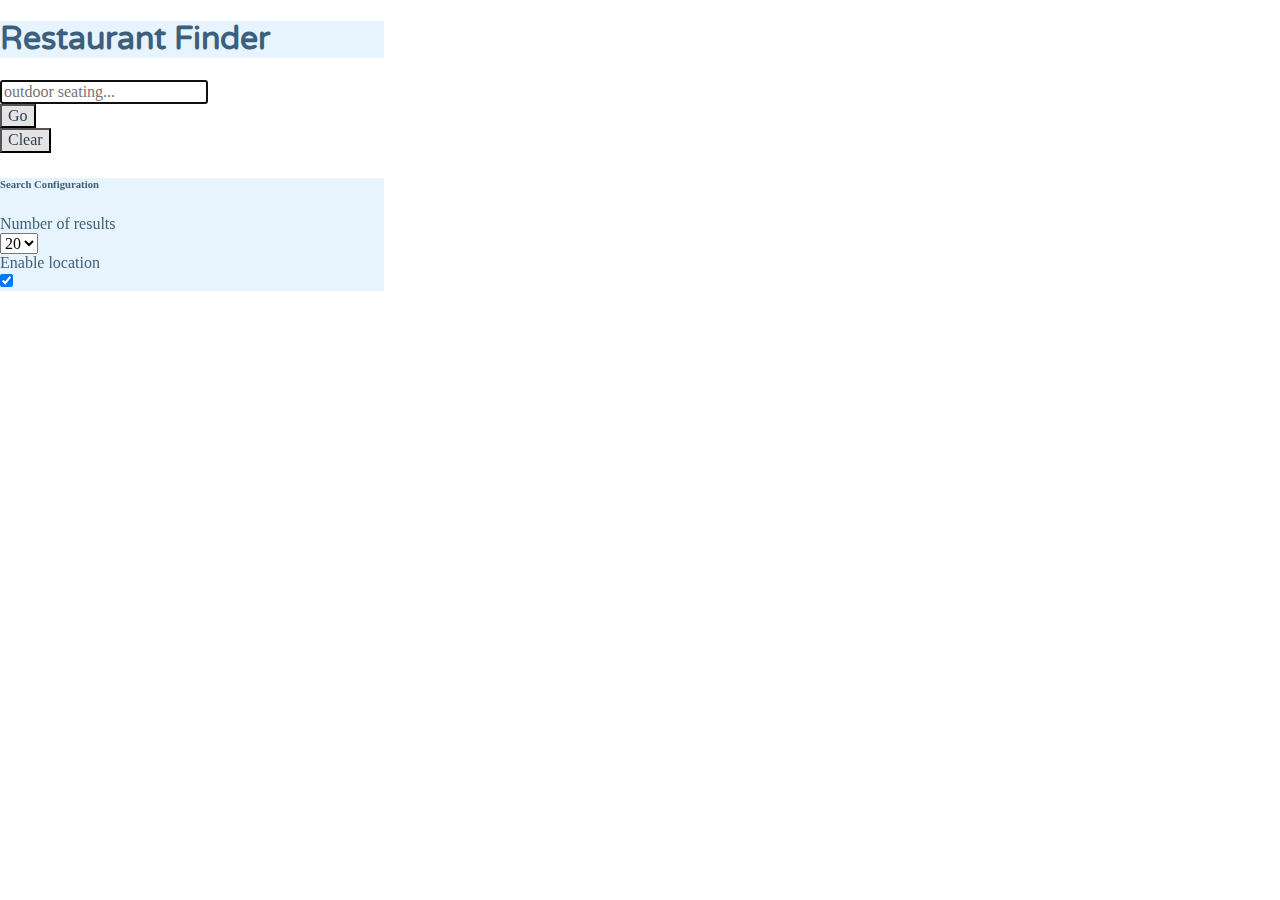
<file: Chrome-Extension/popup/index.html>
<!DOCTYPE html>
<html lang="en">

<head>
    <meta charset="UTF-8">
    <meta name="viewport">
    <meta name="viewport" content="width=device-width, initial-scale=1">
    <title>Restaurant Finder</title>
    <link rel="stylesheet" href="normalize.css">
    <link rel="stylesheet" href="style.css">
    <link rel="stylesheet" href="https://fonts.googleapis.com/css?family=Varela+Round:400">
    <link href="https://cdn.jsdelivr.net/npm/bootstrap@5.2.3/dist/css/bootstrap.min.css" rel="stylesheet"
        integrity="sha384-rbsA2VBKQhggwzxH7pPCaAqO46MgnOM80zW1RWuH61DGLwZJEdK2Kadq2F9CUG65" crossorigin="anonymous">
</head>

<body>
    <div class="container bg">
        <div class="row justify-content-center text-center top-container p-3">
            <h1>Restaurant Finder</h1>
        </div>
        <form class="row justify-content-center g-3 p-3">
            <div class="col-7">
                <input type="text" class="form-control form-control-sm" id="user-query" placeholder="outdoor seating..."
                    required autofocus>
            </div>
            <div class="col-auto">
                <button type="submit" class="btn btn-light btn-sm" id="go">Go</button>
            </div>
            <div class="col-auto">
                <button type="button" class="btn btn-light btn-sm" id="clear-results">Clear</button>
            </div>
        </form>
        <div class="row search-conf-container p-2 mt-1">
            <div class="row">
                <div class="col">
                    <h6>Search Configuration</h6>
                </div>
            </div>
            <div class="row">
                <div class="col-6">
                    <label class="form-label" for="num-results">Number of results</label>
                </div>
                <div class="col">
                    <select class="row form-select form-select-sm" id="num-results">
                        <option value="10">10</option>
                        <option value="20" selected>20</option>
                        <option value="40">40</option>
                        <option value="60">60</option>
                    </select>
                </div>
                <div class="col">
                </div>
            </div>
            <div class="row">
                <div class="col-6">
                    <label class="form-check-label" for="location-switch">Enable location</label>
                </div>
                <div class="col form-check form-switch">
                    <input class="form-check-input" type="checkbox" role="switch" id="location-switch" checked>
                </div>
            </div>
        </div>
        <div class="row" id="search-results">
        </div>
    </div>
    <script src="script.js"></script>
</body>

</html>
</file>
<file: Chrome-Extension/popup/style.css>
body {
    width: 24rem;
}

.bg {
    background-color: #fff;
}

.top-container {
    font-family: 'Varela Round';
    color: #3c5f7b;
    background-color: #e8f4fd;
}

.search-conf-container {
    color: #3c5f7b;
    background-color: #e8f4fd;
}

.btn-light {
    background-color: #e5e3e3 !important;
    color: #263f53 !important;
}

.btn-light:hover {
    border-color: #c6c5c5 !important;
    background-color: #c6c5c5 !important;
    color: #263f53 !important;
}

.form-check-input:checked {
    background-color: #3c5f7b !important;
}
</file>
